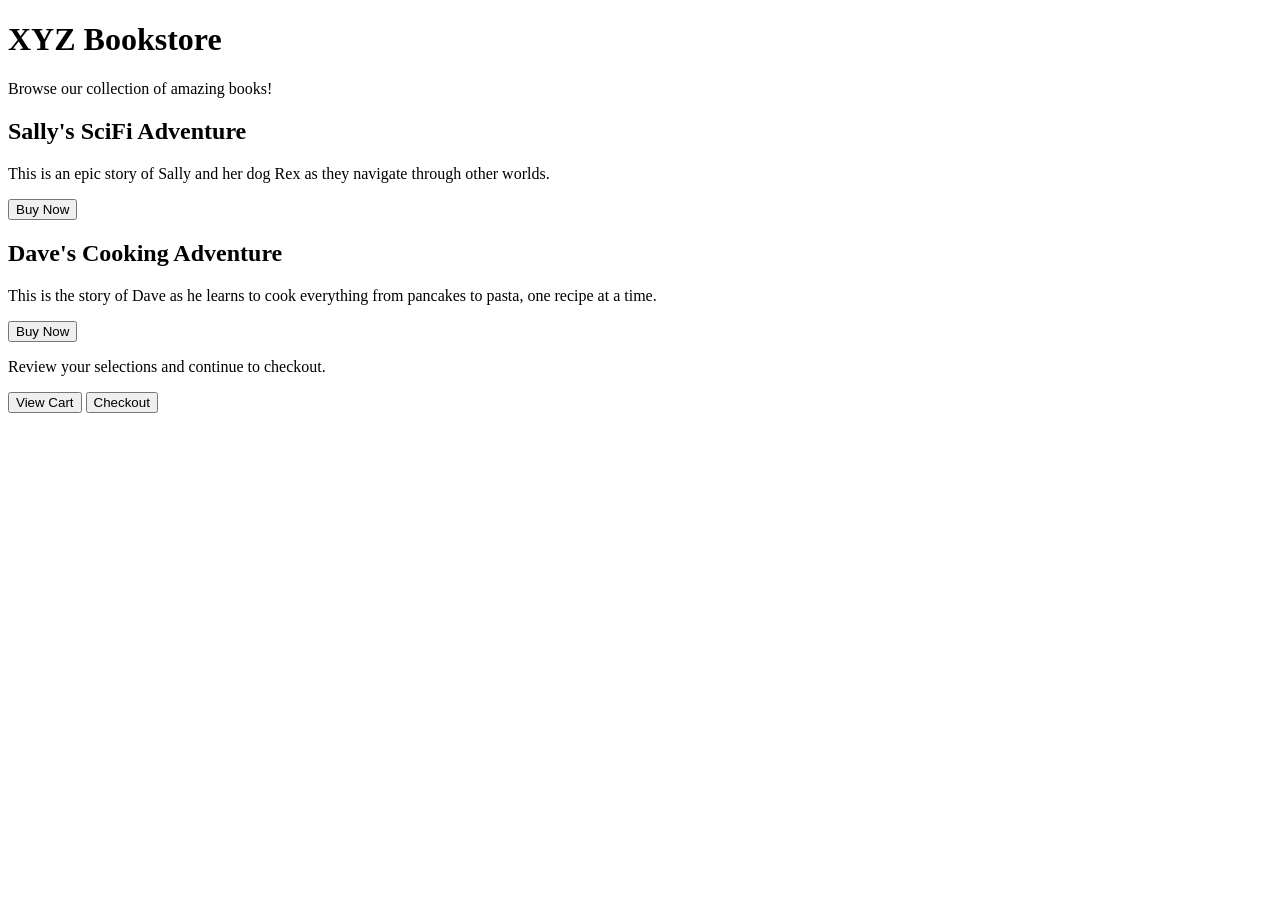
<file: bookstore-page/index.html>
<!DOCTYPE html>
<html lang="en">
<head>
  <meta charset="UTF-8" />
  <title>XYZ Bookstore Page</title>
</head>

<body>
  <h1>XYZ Bookstore</h1>
  <p>Browse our collection of amazing books!</p>

  <div class="card-container">
    <div class="card" id="sally-adventure-book">
      <h2>Sally's SciFi Adventure</h2>
      <p>This is an epic story of Sally and her dog Rex as they navigate through other worlds.</p>
      <button class="btn">Buy Now</button>
    </div>

    <div class="card" id="dave-cooking-book">
      <h2>Dave's Cooking Adventure</h2>
      <p>This is the story of Dave as he learns to cook everything from pancakes to pasta, one recipe at a time.</p>
      <button class="btn">Buy Now</button>
    </div>
  </div>

  <p>Review your selections and continue to checkout.</p>

  <div class="btn-container">
  <button id="view-cart-btn" class = "btn">View Cart</button>
  <button id="checkout-btn" class= btn>Checkout</button>
  </div>
</body>

</html>
</file>
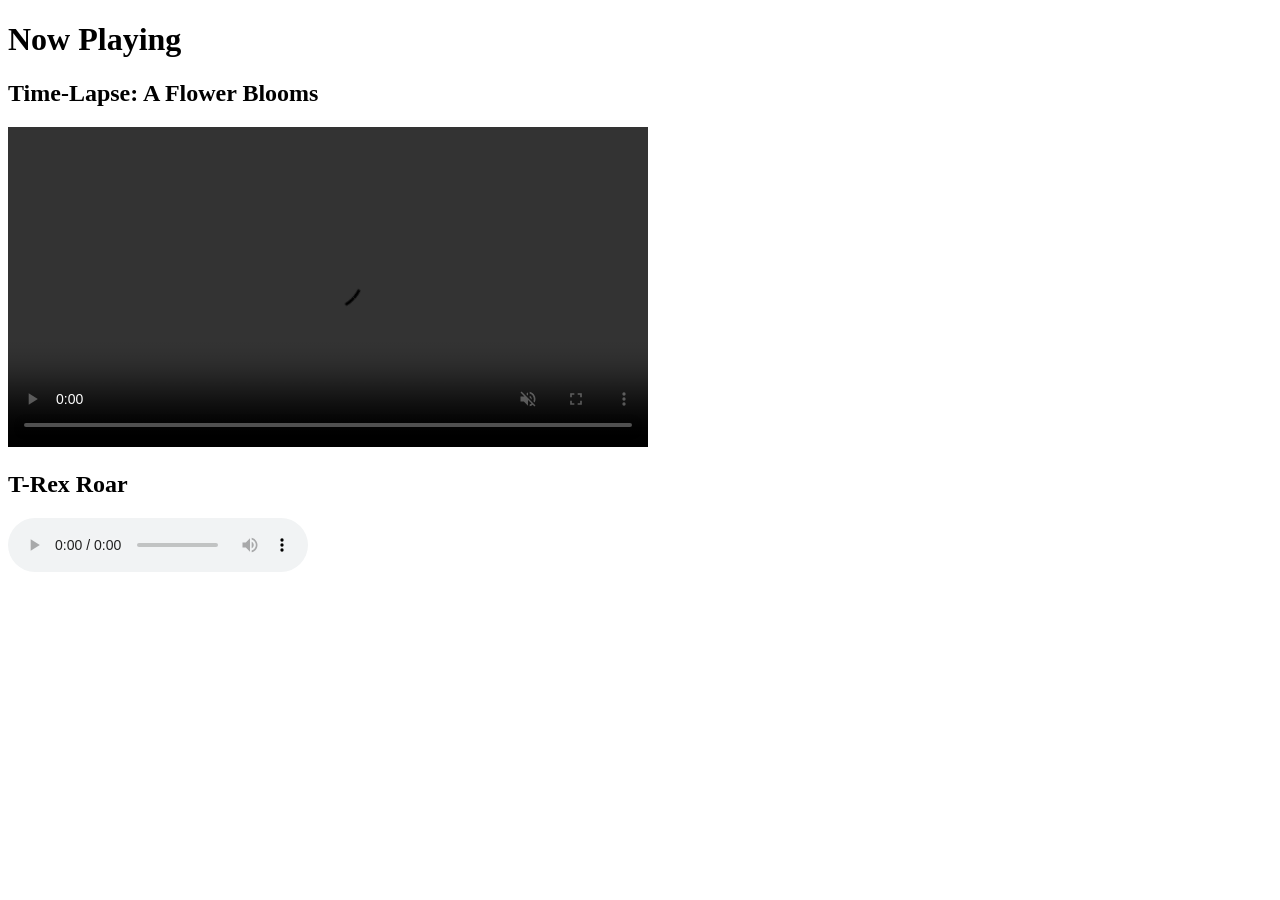
<file: media-hub-v2/index.html>
<!DOCTYPE html>
<html lang="en">
<head>
  <meta charset="UTF-8" />
  <meta name="viewport" content="width=device-width, initial-scale=1.0" />
  <title>Media Hub v2</title>
</head>
<body>
  <h1>Now Playing</h1>

  <section>
    <h2>Time-Lapse: A Flower Blooms</h2>
    <video controls loop muted width="640">
      <source
        src="https://interactive-examples.mdn.mozilla.net/media/cc0-videos/flower.webm"
        type="video/webm"
      >
      <source
        src="https://interactive-examples.mdn.mozilla.net/media/cc0-videos/flower.mp4"
        type="video/mp4"
      >
      Your browser does not support the video element.
    </video>
  </section>

  <section>
    <h2>T-Rex Roar</h2>
    <audio
      controls
      loop
      src="https://interactive-examples.mdn.mozilla.net/media/cc0-audio/t-rex-roar.mp3"
    ></audio>
  </section>
</body>
</html>
</file>
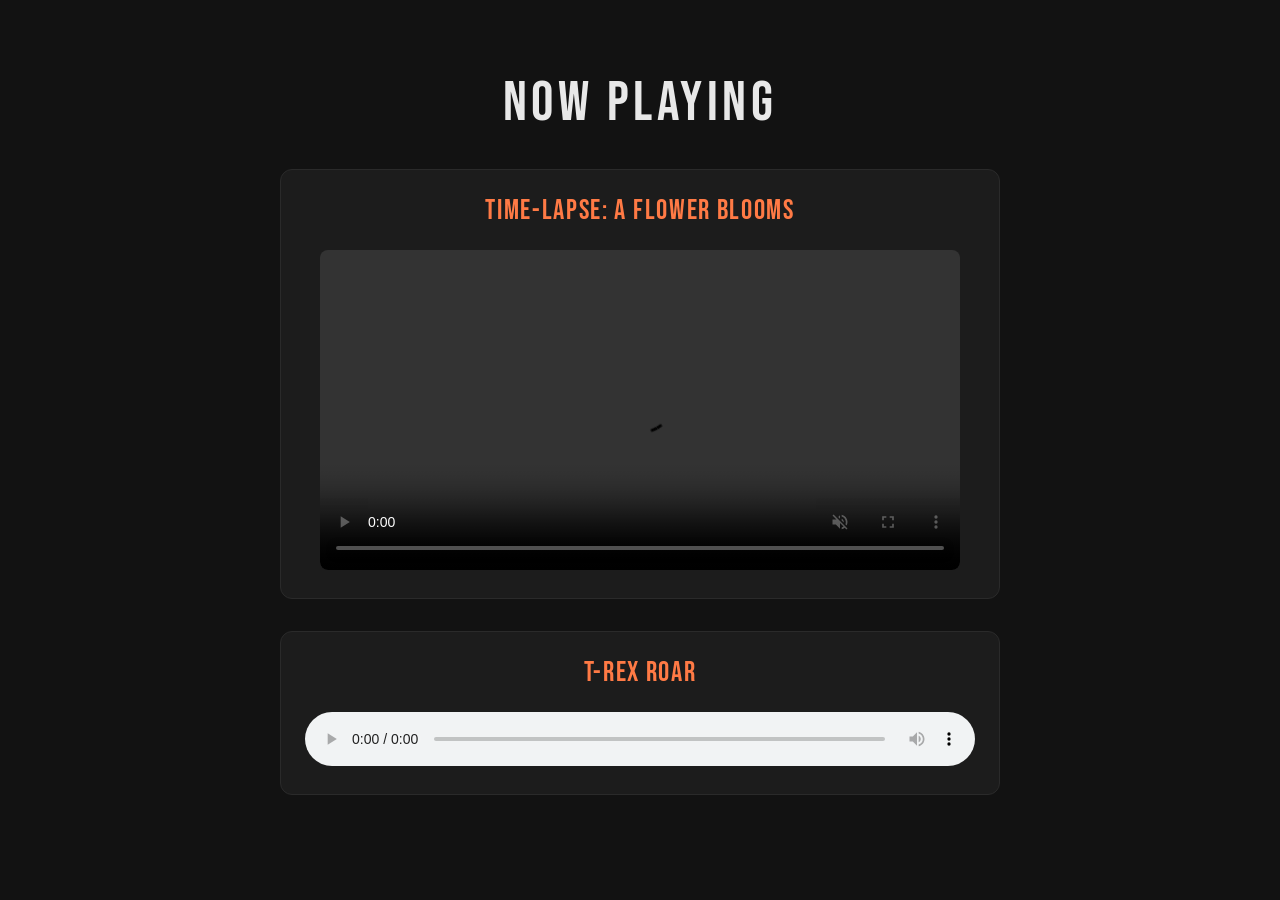
<file: media-hub-v3/index.html>
<!DOCTYPE html>
<html lang="en">
<head>
  <meta charset="UTF-8" />
  <meta name="viewport" content="width=device-width, initial-scale=1.0" />
  <title>Media Hub v3</title>
  <link rel="preconnect" href="https://fonts.googleapis.com">
  <link rel="preconnect" href="https://fonts.gstatic.com" crossorigin>
  <link href="https://fonts.googleapis.com/css2?family=Bebas+Neue&family=Inter:wght@400;600&display=swap" rel="stylesheet">
  <link rel="stylesheet" href="style.css">
</head>
<body>
  <main>
    <h1>Now Playing</h1>

    <section>
      <h2>Time-Lapse: A Flower Blooms</h2>
      <video controls loop muted width="640">
        <source
          src="https://interactive-examples.mdn.mozilla.net/media/cc0-videos/flower.webm"
          type="video/webm"
        >
        <source
          src="https://interactive-examples.mdn.mozilla.net/media/cc0-videos/flower.mp4"
          type="video/mp4"
        >
        Your browser does not support the video element.
      </video>
    </section>

    <section>
      <h2>T-Rex Roar</h2>
      <audio
        controls
        loop
        src="https://interactive-examples.mdn.mozilla.net/media/cc0-audio/t-rex-roar.mp3"
      ></audio>
    </section>
  </main>
</body>
</html>
</file>
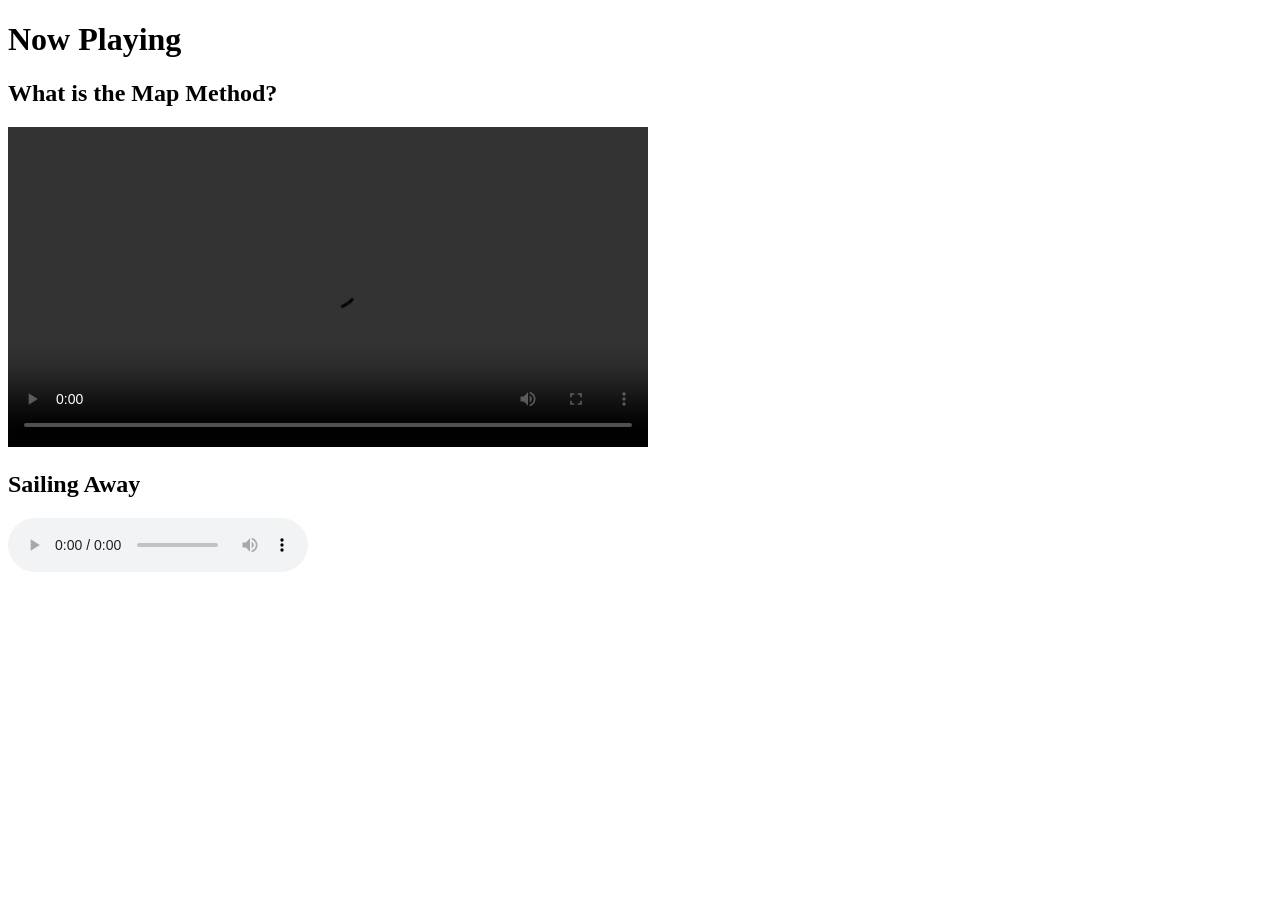
<file: media-hub/index.html>
<!DOCTYPE html>
<html lang="en">
<head>
  <meta charset="UTF-8" />
  <meta name="viewport" content="width=device-width, initial-scale=1.0" />
  <title>Media Hub</title>
</head>
<body>
  <h1>Now Playing</h1>

  <section>
    <h2>What is the Map Method?</h2>
    <video controls width="640">
      <source
        src="https://cdn.freecodecamp.org/curriculum/labs/what-is-the-map-method-and-how-does-it-work.mp4"
        type="video/mp4"
      >
    </video>
  </section>

  <section>
    <h2>Sailing Away</h2>
    <audio
      controls
      loop
      src="https://cdn.freecodecamp.org/curriculum/js-music-player/sailing-away.mp3"
    ></audio>
  </section>
</body>
</html>
</file>
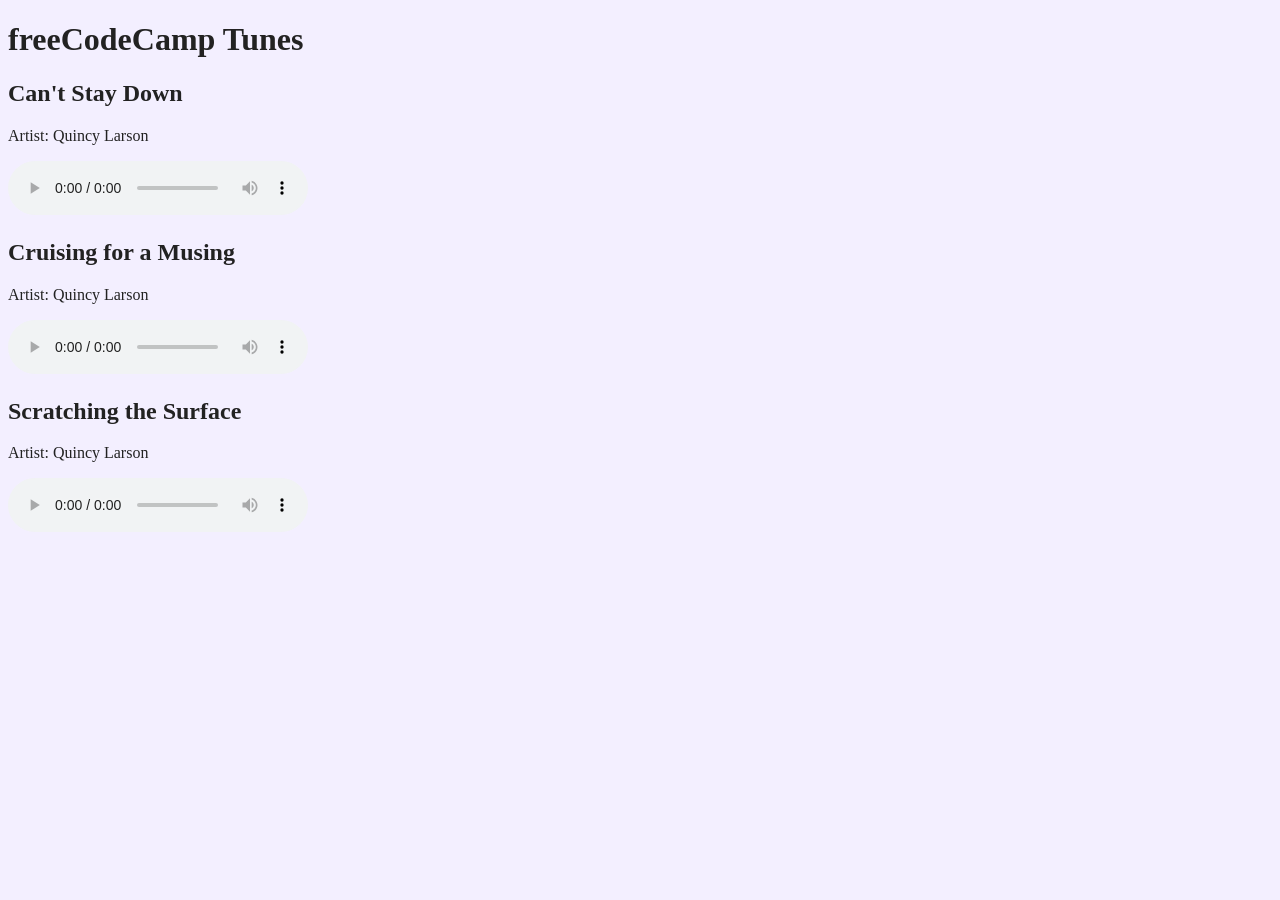
<file: music-player/index.html>
<!DOCTYPE html>
<html lang="en">
<head>
  <meta charset="UTF-8">
  <meta name="viewport" content="width=device-width, initial-scale=1.0">
  <title>Working with the HTML Audio Element</title>
  <link rel="stylesheet" href="style.css">
</head>
<body>
  <h1>freeCodeCamp Tunes</h1>

  <h2>Can't Stay Down</h2>
  <p>Artist: Quincy Larson</p>

  <audio src="https://cdn.freecodecamp.org/curriculum/js-music-player/can't-stay-down.mp3" loop controls></audio>

  <h2>Cruising for a Musing</h2>
  <p>Artist: Quincy Larson</p>

  <audio src="https://cdn.freecodecamp.org/curriculum/js-music-player/cruising-for-a-musing.mp3" loop controls></audio>

  <h2>Scratching the Surface</h2>
  <p>Artist: Quincy Larson</p>

  <audio src="https://cdn.freecodecamp.org/curriculum/js-music-player/scratching-the-surface.mp3" loop controls></audio>

</body>
</html>
</file>
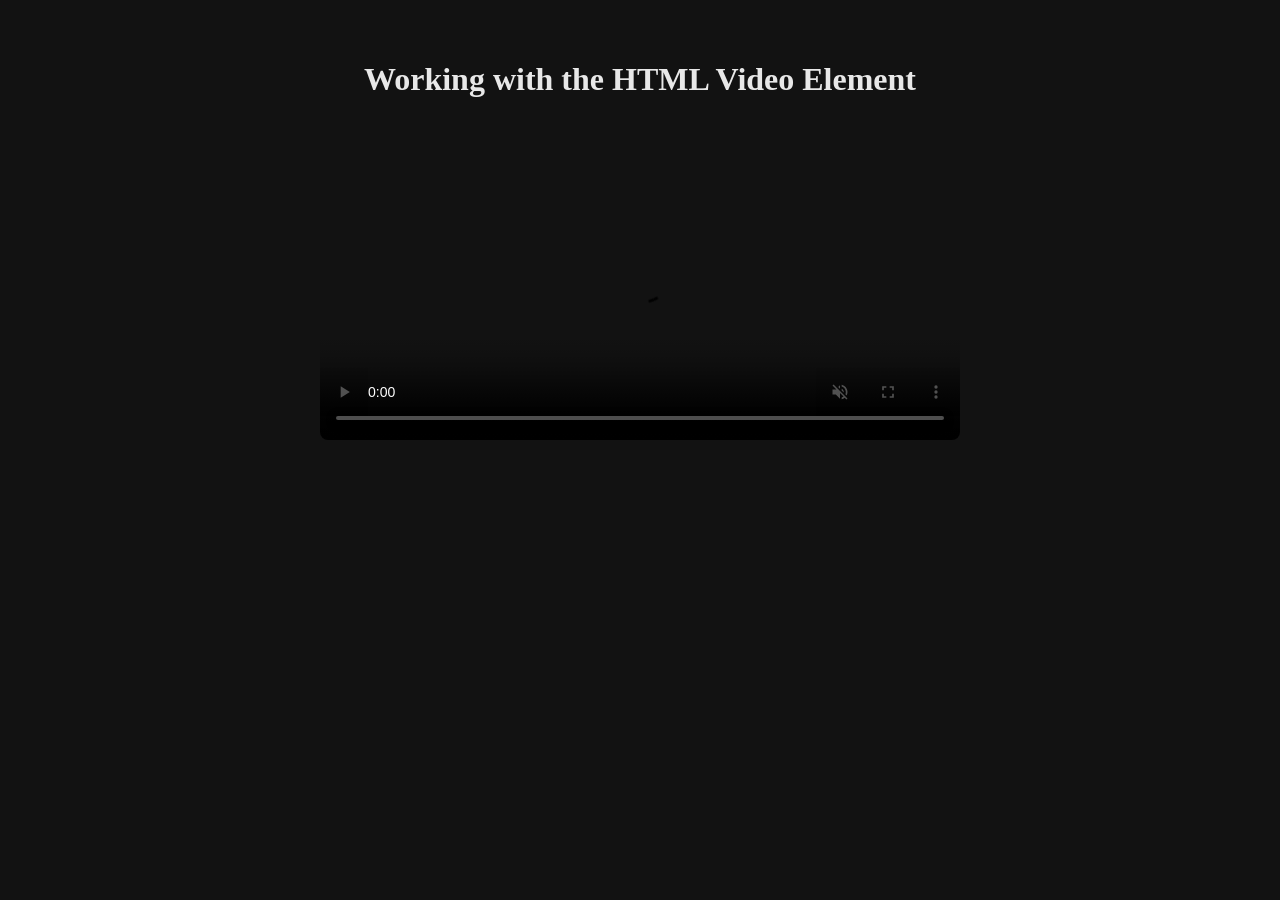
<file: video-player/index.html>
<!DOCTYPE html>
<html lang="en">
<head>
  <meta charset="UTF-8">
  <meta name="viewport" content="width=device-width, initial-scale=1.0">
  <title>Working with the HTML Video Element</title>
  <link rel="stylesheet" href="style.css">
</head>
<body>
  <h1>Working with the HTML Video Element</h1>
  <video
    width="640"
    loop
    controls
    muted
    poster="https://cdn.freecodecamp.org/curriculum/labs/past-event2.jpg"
  >
    <source
      src="https://cdn.freecodecamp.org/curriculum/labs/what-is-the-map-method-and-how-does-it-work.mp4"
      type="video/mp4"
    >
    <source
      src="https://cdn.freecodecamp.org/curriculum/labs/mapmethod.webm"
      type="video/webm"
    >
    <source
      src="https://cdn.freecodecamp.org/curriculum/labs/mapmethod.ogg"
      type="video/ogg"
    >
    <source
      src="https://cdn.freecodecamp.org/curriculum/labs/mapmethod.mov"
      type="video/quicktime"
    >
  </video>
</body>
</html>
</file>
<file: media-hub-v3/style.css>
body {
  background-color: #121212; /* matte black */
  color: #e8e8e8;
  font-family: "Inter", sans-serif;
  margin: 0;
  padding: 2rem 1rem;
}

main {
  max-width: 720px;
  margin: 0 auto;
}

h1 {
  font-family: "Bebas Neue", sans-serif;
  font-weight: 400;
  text-align: center;
  font-size: 3.5rem;
  letter-spacing: 0.08em;
  margin-bottom: 2rem;
}

section {
  background-color: #1c1c1c;
  border: 1px solid #2a2a2a;
  border-radius: 12px;
  padding: 1.5rem;
  margin-bottom: 2rem;
  text-align: center;
  transition: transform 0.2s ease, border-color 0.2s ease;
}

section:hover {
  transform: translateY(-4px);
  border-color: #ff7a45;
}

h2 {
  font-family: "Bebas Neue", sans-serif;
  font-weight: 400;
  color: #ff7a45;
  font-size: 1.75rem;
  letter-spacing: 0.06em;
  margin-top: 0;
}

video {
  max-width: 100%;
  height: auto;
  border-radius: 8px;
}

audio {
  width: 100%;
}
</file>
<file: music-player/style.css>
body {
  background-color: #f3efff;
  color: #222;
}
</file>
<file: video-player/style.css>
body {
  background-color: #121212; /* matte black */
  color: #e8e8e8;
  text-align: center;
  padding: 2rem 1rem;
}

video {
  max-width: 100%;
  height: auto;
  border-radius: 8px;
}
</file>
